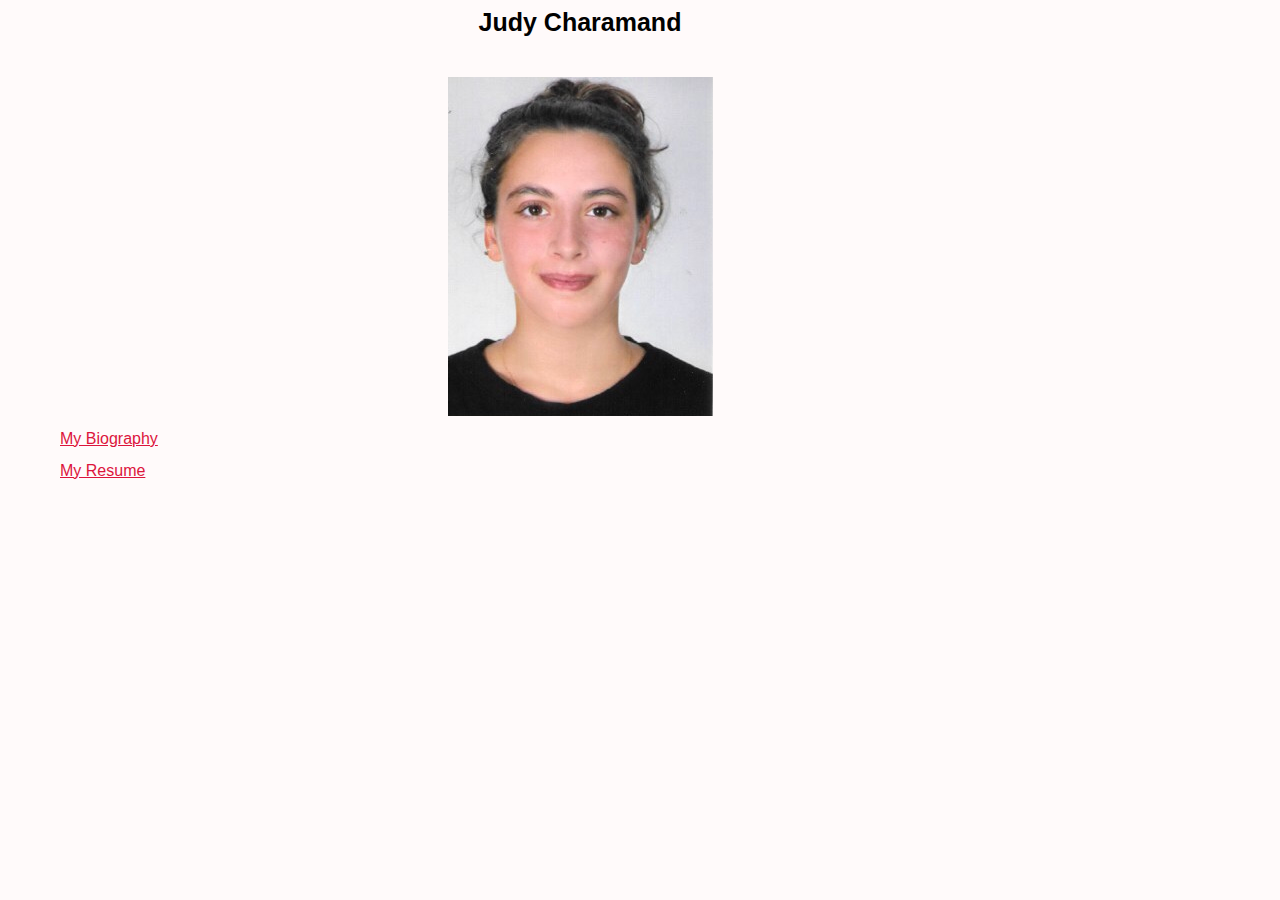
<file: index.html>
<!DOCTYPE html>
<html lang="en">
  <head>
      <meta http-equiv="content-type" content="text/html; charset=utf-8" />
      <title>INDEX | JUDY CHARAMAND</title> 
      <link rel="stylesheet" href="style.css" type="text/css">
  </head>
  
  <body>
      <!-- Div for overall box -->
      <div id="index">
      <!-- Div that centers the heading -->
      <div id="topinfo">
      <h1>Judy Charamand</h1>
      <img src="me.jpg" alt="Photo of Me"/>
      <p>
      <a href="../bio.html">My Biography</a>
      </p>
      <p>
      <a href="../resume.html">My Resume</a>
      </p>
      <br />
      <!-- End centering div -->
      </div>
      </div>
  </body>
</html>
</file>
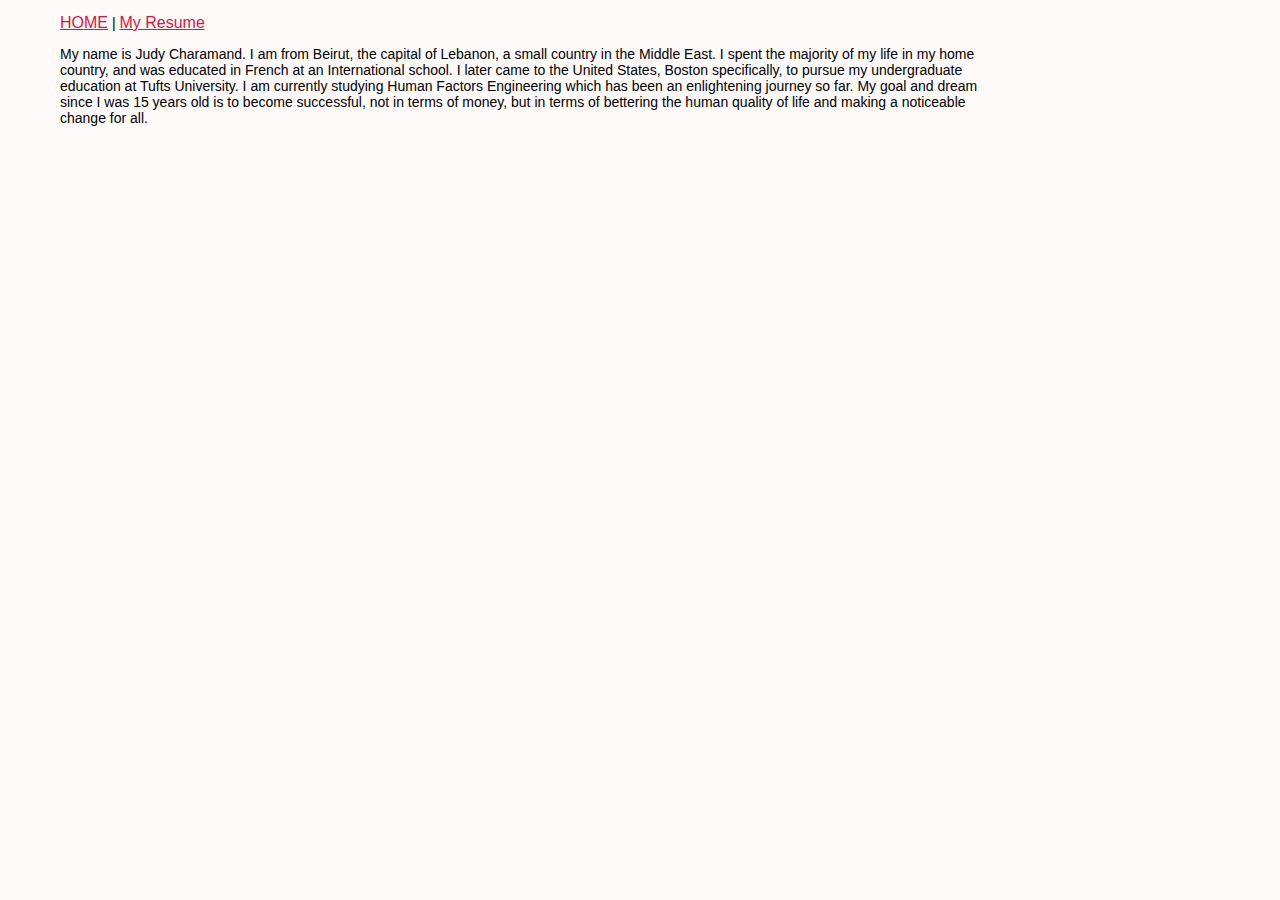
<file: bio.html>
<!DOCTYPE html>
<html lang="en">
  <head>
      <meta http-equiv="content-type" content="text/html; charset=utf-8" />
      <title>BIOGRAPHY | JUDY CHARAMAND</title> 
      <link rel="stylesheet" href="style.css" type="text/css">
  </head>
  
  <body>
      <!-- Div for overall box -->
      <div id="biography">
      <!-- Div that centers the heading -->
      <div id="topinfo">
      <p>
        <a href="index.html">HOME</a> | <a href="resume.html">My Resume</a>
      </p>
      <p>
        My name is Judy Charamand. I am from Beirut, the capital of Lebanon, a small country in the Middle East. I spent the majority
        of my life in my home country, and was educated in French at an International school. I later came to the United States, Boston 
        specifically, to pursue my undergraduate education at Tufts University. I am currently studying Human Factors Engineering which 
        has been an enlightening journey so far. My goal and dream since I was 15 years old is to become successful, not in terms of money, 
        but in terms of bettering the human quality of life and making a noticeable change for all.
      </p>
      <br />
      <!-- End centering div -->
      </div>
      </div>
  </body>
</html>
</file>
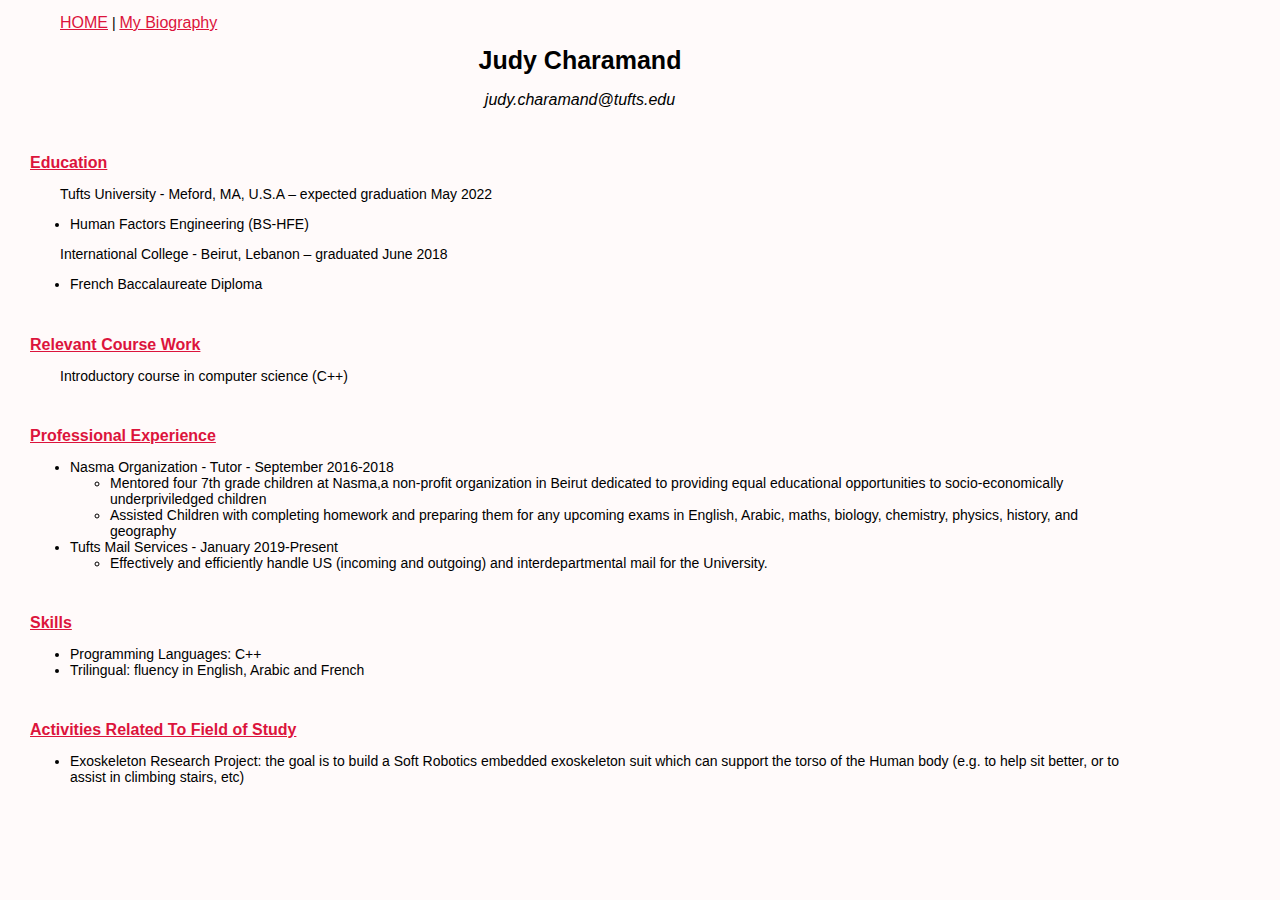
<file: resume.html>
<!DOCTYPE html>
<html lang="en">
  <head>
      <meta http-equiv="content-type" content="text/html; charset=utf-8" />
      <title>RESUME | JUDY CHARAMAND</title> 
      <link rel="stylesheet" href="style.css" type="text/css">
  </head>
  
  <body>
      <!-- Div for overall box -->
      <div id="resume">
      <!-- Div that centers the heading -->
      <div id="topinfo">
      <p>
      <a href="index.html">HOME</a> | <a href="bio.html">My Biography</a>
      </p>
      <h1>Judy Charamand</h1>
      <h3>judy.charamand@tufts.edu</h3>
      <br />
      <!-- End centering div -->
      </div>
      </div>
      
      <h2>Education</h2>
      <p>
      Tufts University - Meford, MA, U.S.A – expected graduation May 2022
      </p>
      <ul>
      <li>
      Human Factors Engineering (BS-HFE)
      </li>
      </ul>
      <p>
      International College - Beirut, Lebanon – graduated June 2018
      </p>
      <ul>
      <li>
      French Baccalaureate Diploma
      </li>
      </ul>
      <br />
        
      <h2>Relevant Course Work</h2>
      <p>
      Introductory course in computer science (C++)
      </p>
      <br />
      
      <h2>Professional Experience</h2>
      <ul>
      <li>
        Nasma Organization - Tutor - September 2016-2018
        <ul>
        <li>
          Mentored four 7th grade children at Nasma,a non-profit organization in Beirut dedicated 
          to providing equal educational opportunities to socio-economically underpriviledged children
        </li>
        <li>
          Assisted Children with completing homework and preparing them for any upcoming exams in
          English, Arabic, maths, biology, chemistry, physics, history, and geography
        </li>
        </ul>
      </li>
      <li>
        Tufts Mail Services - January 2019-Present
        <ul>
        <li>
          Effectively and efficiently handle US (incoming and outgoing) and interdepartmental mail for the University.
        </li>
        </ul>
      </li>
      </ul>
      <br />
    
      <h2>Skills</h2>
      <ul>
      <li>
        Programming Languages: C++
      </li>
      <li>
        Trilingual: fluency in English, Arabic and French
      </li>
      </ul>
      <br />
    
      <h2>Activities Related To Field of Study</h2>
      <ul>
      <li>
      Exoskeleton Research Project: the goal is to build a Soft Robotics embedded exoskeleton suit which can support the torso of the Human body (e.g. to help sit better, or to assist in climbing stairs, etc)
      </li>
      </ul>
      <br />
  </body>

</html>
</file>
<file: style.css>
body {
    background-color: snow;
    color: black;
    font-size: 14px;
    font-family: sans-serif;
    font-weight: normal;
    margin-left: 30px;
    margin-right: 150px;
}

h1{
    font-weight: bold;
    font-size: 25px;
    margin: auto;
    text-align: center;
}

h2{
    color: crimson;
    font-size: 16px;
    font-weight: bold;
    text-decoration: underline;
}

h3{
    font-style: italic;
    font-size: 16px;
    font-weight: lighter;
    text-align:  center;
}

p{
    margin-left: 30px;
    margin-right: 150px;
}
 
img{
    margin-top: 40px;
    margin-left: auto;
    margin-right: auto;
    display: block;
    width: auto;
    height: auto;
}

a{
    font-size: 16px;
    color: crimson;
}
</file>
